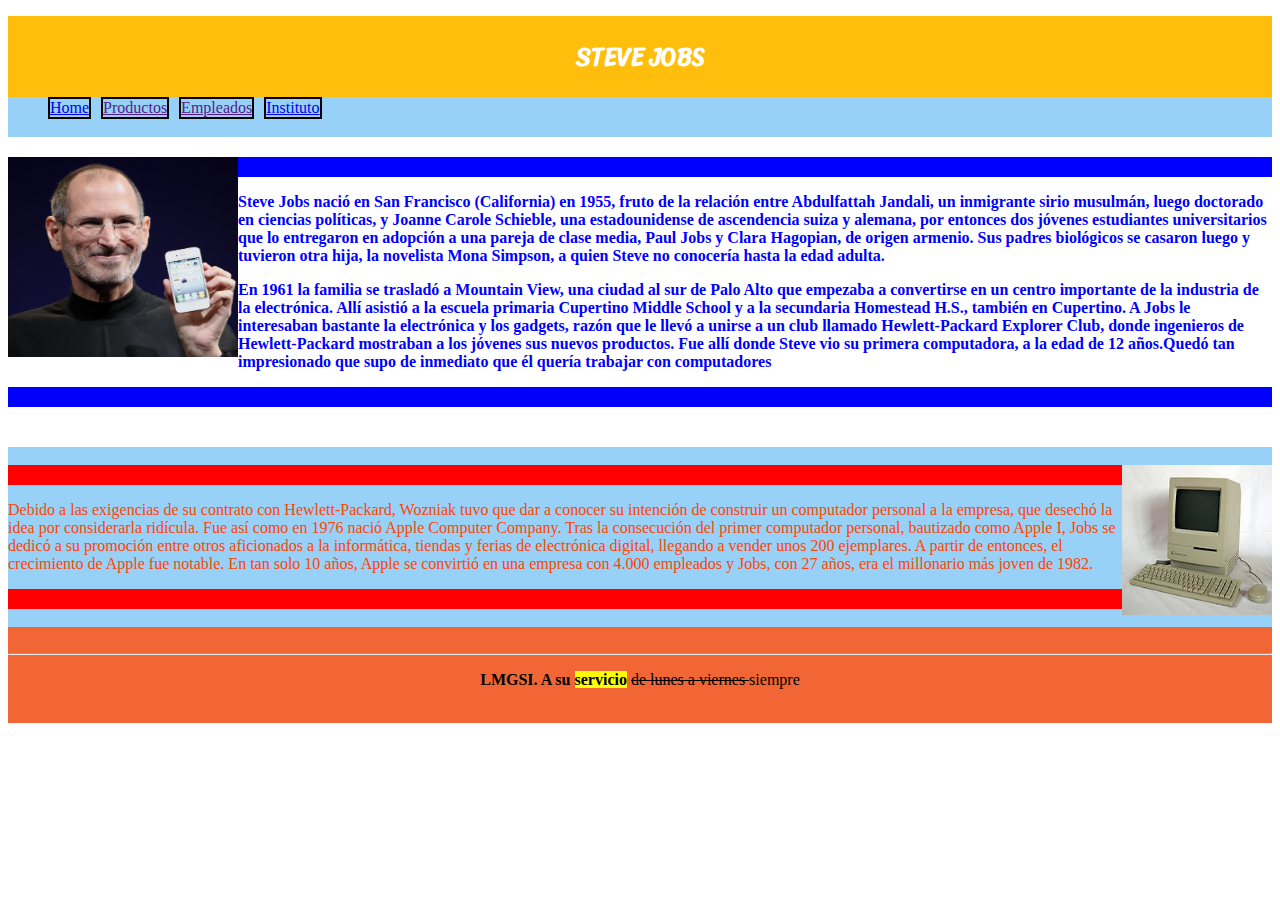
<file: index.html>
<!DOCTYPE html>
<html lang="es">

<head>
    <meta charset="UTF-8">
    <meta name="viewport" content="width=device-width, initial-scale=1.0">
    <title>Steve Jobs</title>
    <link rel="stylesheet" href="style.css">
    <link rel="preconnect" href="https://fonts.gstatic.com">
    <link href="https://fonts.googleapis.com/css2?family=Sriracha&display=swap" rel="stylesheet">
</head>

<body>
    <header>
        <h1>Steve jobs</h1>
        <nav>
            <ul class="nav">
                <li><a href="index.html">Home</a></li>
                <li><a href="">Productos</a>
                </li>
                <li><a href="">Empleados</a></li>
                <li><a href="https://mestreacasa.gva.es/web/ieselgrao">Instituto</a></li>
            </ul>
        </nav>
    </header>
    <main>
        <section class="uno">

            <img src="img/steve.jpg" alt="Steve" class="steve">
            <div class="uno">

                <article>
                <p class="uno">Steve Jobs nació en San Francisco (California) en 1955,
                    ​ fruto de la relación entre Abdulfattah Jandali, un inmigrante sirio musulmán,
                    luego doctorado en ciencias políticas, y Joanne Carole Schieble, una estadounidense
                    de ascendencia suiza y alemana,
                    por entonces dos jóvenes estudiantes universitarios que lo entregaron en adopción a
                    una pareja de clase media, Paul Jobs y Clara Hagopian, de origen armenio.
                    ​ Sus padres biológicos se casaron luego y tuvieron otra hija, la novelista Mona Simpson,
                    a quien Steve no conocería hasta la edad adulta.</p>
                <p class="uno">En 1961 la familia se trasladó a Mountain
                    View,​ una ciudad al sur de Palo Alto que empezaba a convertirse en un centro importante de la
                    industria de la electrónica.
                    Allí asistió a la escuela primaria Cupertino Middle School y a la secundaria Homestead H.S.,
                    también en Cupertino.
                    A Jobs le interesaban bastante la electrónica y los gadgets, razón que le llevó a unirse a un
                    club llamado Hewlett-Packard Explorer Club,
                    donde ingenieros de Hewlett-Packard mostraban a los jóvenes sus nuevos productos.
                    Fue allí donde Steve vio su primera computadora, a la edad de 12 años.Quedó tan impresionado
                    que supo de inmediato que él quería trabajar con computadores</p>
                </article>
            </div>

        </section>
        
        <section class="dos"><br>
            <img src="img/macintosh.jpg" alt="mac" class="mac">
            <div class="dos">
                <article>
                <p class="dos">Debido a las exigencias de su contrato con Hewlett-Packard, Wozniak tuvo que dar a conocer 
                    su intención de construir un computador personal a la empresa, que desechó la idea por 
                    considerarla ridícula. Fue así como en 1976 nació Apple Computer Company.
                    Tras la consecución del primer computador personal, bautizado como Apple I, Jobs se 
                    dedicó a su promoción entre otros aficionados a la informática, 
                    tiendas y ferias de electrónica digital, llegando a vender unos 200 ejemplares. A partir 
                    de entonces, el crecimiento de Apple fue notable. 
                    En tan solo 10 años, Apple se convirtió en una empresa con 4.000 empleados y Jobs, con 27 
                    años, era el millonario más joven de 1982.</p>
                    
            
            </article>
        </div>
        </section>

        <footer>
            <br>
            <hr>
            <p><span class="negrita"> LMGSI. A su <span class="amarillo"> servicio</span> </span><span class="tachado">de lunes a viernes </span> siempre</p>
        
        <br></footer>

    </main>
</body>

</html>
</file>
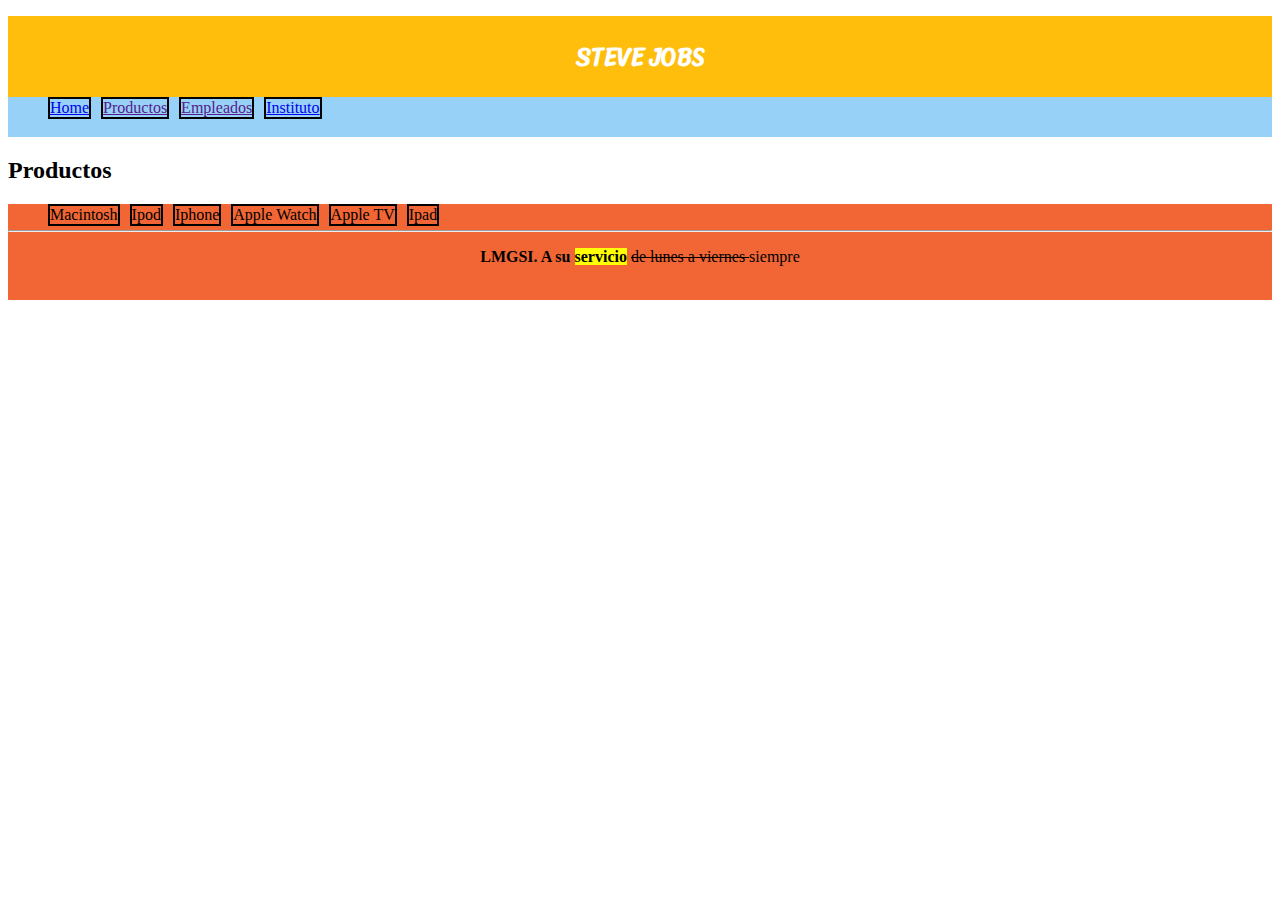
<file: productos.html>
<!DOCTYPE html>
<html lang="en">
    <head>
        <meta charset="UTF-8">
        <meta name="viewport" content="width=device-width, initial-scale=1.0">
        <title>Steve Jobs</title>
        <link rel="stylesheet" href="style.css">
        <link rel="preconnect" href="https://fonts.gstatic.com">
    <link href="https://fonts.googleapis.com/css2?family=Sriracha&display=swap" rel="stylesheet">
        
    </head>

<body>
    <body>
        <header>
            <h1>Steve jobs</h1>
            <nav>
                <ul>
                    <li><a href="index.html">Home</a></li>
                    <li><a href="">Productos</a>
                    </li>
                    <li><a href="">Empleados</a></li>
                    <li><a href="https://mestreacasa.gva.es/web/ieselgrao">Instituto</a></li>
                </ul>
            </nav>
        </header>
        <main>
            <h2>Productos</h2>
            <section class="productos">
                <ul class="prdocutos">
                    <li>Macintosh</li>
                    <li>Ipod</li>
                    <li>Iphone</li>
                    <li>Apple Watch</li>
                    <li>Apple TV</li>
                    <li>Ipad</li>
                </ul>

            </section>

        </main>
        <footer>
            <br>
            <hr>
            <p><span class="negrita"> LMGSI. A su <span class="amarillo"> servicio</span> </span><span class="tachado">de lunes a viernes </span> siempre</p>
        
        <br></footer>
    
</body>
</html>
</file>
<file: style.css>
h1{
    text-transform: uppercase;
    font-family: 'Sriracha';
    background-color: rgb(255, 190, 11);
    color: white;
    text-align: center;
    font-size: 1.5rem;
    padding: 20px;
    
}
nav{
    height: 40px;
    background-color: rgb(152, 209, 247);
    margin-top: -17px;
}
ul {
    list-style-type: none;
  }
  
li{
    border: black 2px solid;
    float: left;
    margin-right: 10px;
  }
  section.uno{
      margin-top: 20px;
      margin-bottom: 40px;
      background-color: white;
  }
div.uno{
    border-top: blue 20px solid;
    border-bottom: blue 20px solid;
}
img.steve{
    height: 200px;
    width: 230px;
    float:left;

}
p.uno{
    color: blue;
    font-weight: bold;
}
section.dos{
    background-color: rgb(152, 209, 247);
    height: 180px;
    height: ;
}

div.dos{
border-top: red 20px solid;
border-bottom: red 20px solid;
}
p.dos{
    color: orangered;
}

footer{
    background-color: rgb(241, 102, 52);
    text-align: center;
}
img.mac{
    float: right;
    height: 150px;
    width: 150px;
}
span.negrita{
    font-weight: bold;
}
span.amarillo{
    background-color: yellow;
}
span.tachado{
    text-decoration: line-through;
}
ul.productos{
    list-style-type: katakana-iroha;
    margin-left: 1cm;
    background-color: wheat;
}
section.productos{

}
</file>
